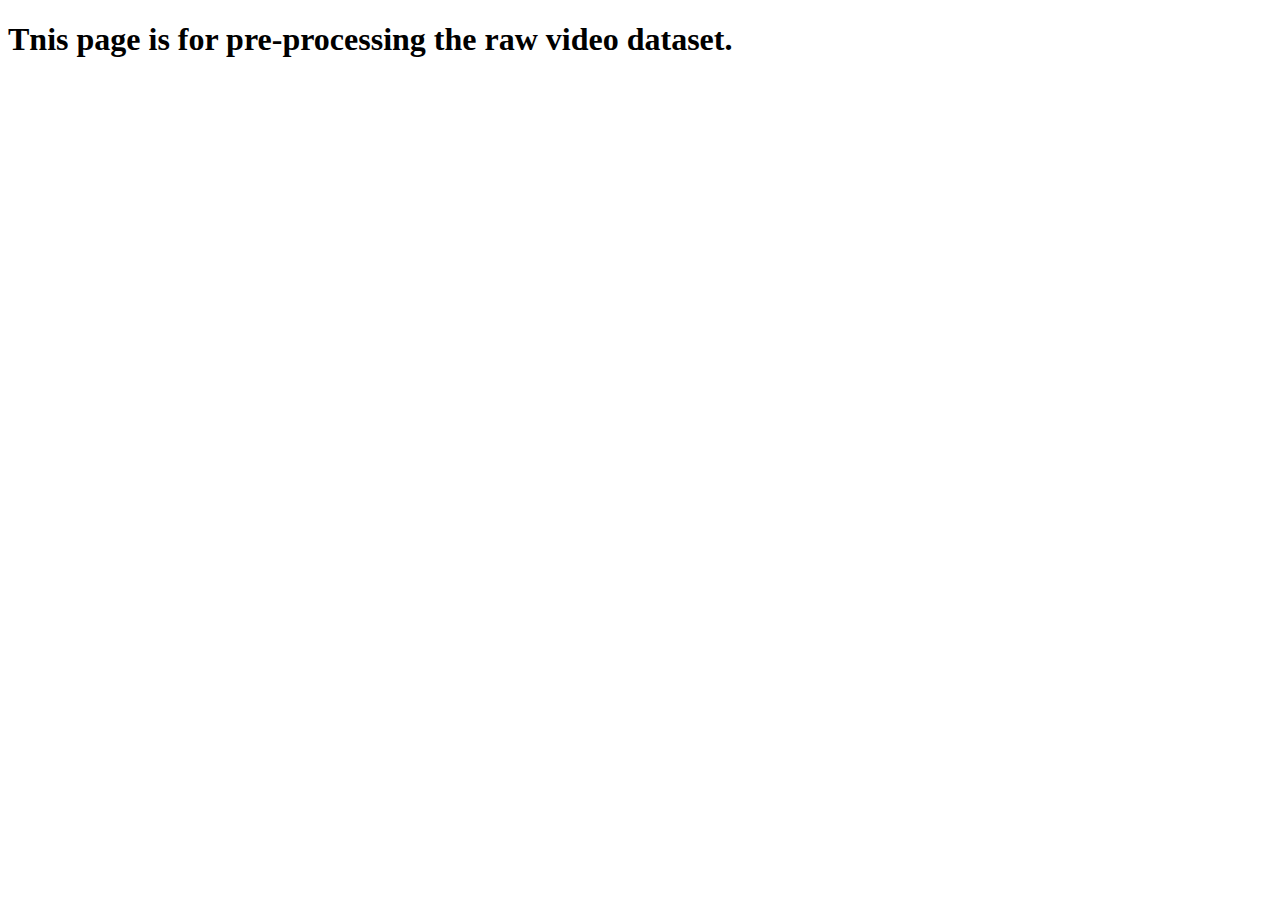
<file: DataPreprocess.html>
<!DOCTYPE html>
<meta charset="utf-8">
<style>

</style>
<body>
    <h1>Tnis page is for pre-processing the raw video dataset.</h1>

    <script src="https://d3js.org/d3.v3.min.js"></script>
    <script src="https://d3js.org/d3-dsv.v1.min.js"></script>
  
    <script>
        var oldVideoDataFilename = "data/DEvideos.csv";
        var newVideoDataFilename = "video_data_de.csv";

        function saveDataToFile(data, filename, type) {
            var file = new Blob([data], {type: type});
            if (window.navigator.msSaveOrOpenBlob) // IE10+
                window.navigator.msSaveOrOpenBlob(file, filename);
            else { // Others
                var a = document.createElement("a"),
                        url = URL.createObjectURL(file);
                a.href = url;
                a.download = filename;
                document.body.appendChild(a);
                a.click();
                setTimeout(function() {
                    document.body.removeChild(a);
                    window.URL.revokeObjectURL(url);  
                }, 0); 
            }
        }

        var rawFile = new XMLHttpRequest();
        rawFile.open("GET", oldVideoDataFilename, true);      
       
        rawFile.onreadystatechange = function ()
        {
            if(rawFile.readyState === 4)
            {
                if(rawFile.status === 200 || rawFile.status == 0)
                {
                    var allText = rawFile.responseText;
                    alert(allText);

                    var csvString = allText.replace(/"\|"/g,"|");
                    
                    alert(csvString);

                    var data = d3.csvParse(csvString, 
                        function(d) {
                            return d;
                        });
                                        
                    console.log(data);~
                    
                    newCSVString = d3.csvFormat(data);
                    alert(newCSVString);

                    saveDataToFile(newCSVString, newVideoDataFilename, 'text/plain');                   

                }
            }
        }

        rawFile.send(null);

    </script>
</body>
</file>
